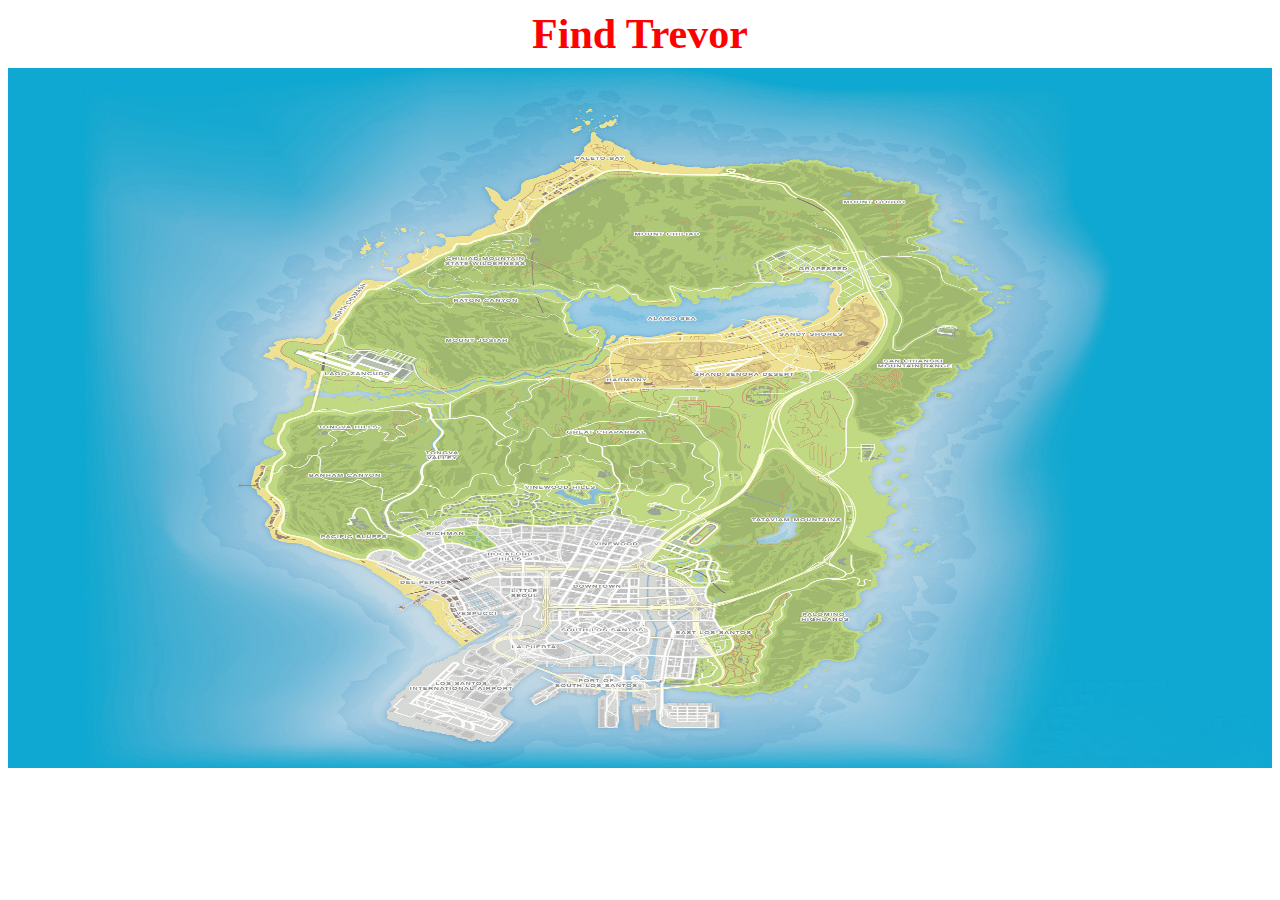
<file: index.html>
<!DOCTYPE html>
<html lang="en">
<head>
    <meta charset="UTF-8">
    <meta name="viewport" content="width=device-width, initial-scale=1.0">
    <meta http-equiv="X-UA-Compatible" content="ie=edge">
    <link href="css/index.css" rel="stylesheet" type="text/css"/>
    <title>Find Trevor</title>
</head>
<body>
    <h1 id="heading">Find Trevor</h1>
    <img id="map" src="map.jpg">
    <h1 id="distance"></h1>
    <h2 id="clicks"></h2>


    <script type="text/javascript" src="index.js"></script>
</body>
</html>
</file>
<file: css/index.css>
#heading {
    font-size: 42px;
    color: red;
    text-align: center;
    margin: 10px;
}
#map {
    height: 700px; 
    width: 100%
}
#distance {
    text-align: center;
    font-size: 40px;
    color: rgb(37, 118, 25);
    margin: 10px;
}
#clicks {
    text-align: center;
    font-size: 40px;
    color: rgb(34, 0, 255);
    margin: 10px;
}
</file>
